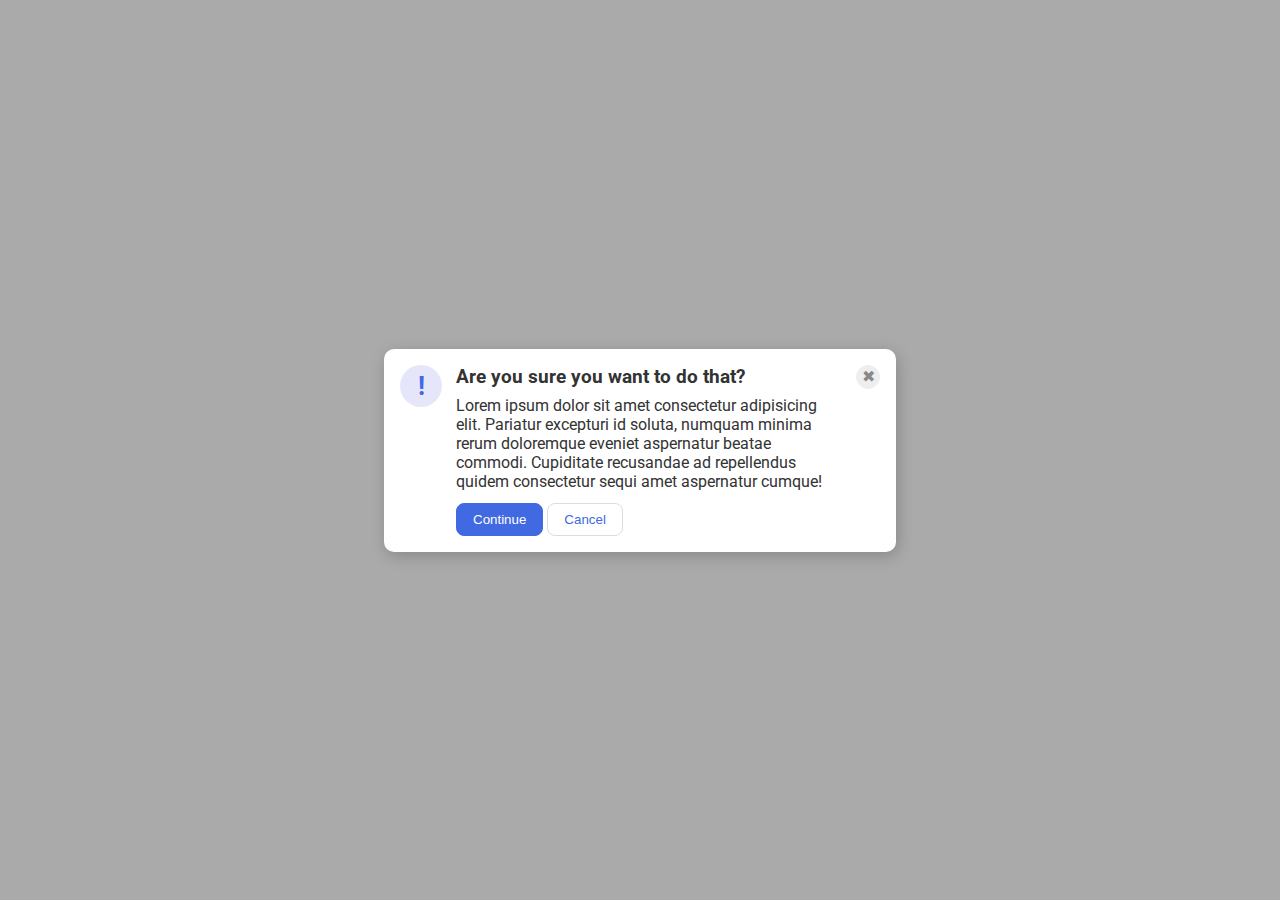
<file: flex/05-flex-modal/index.html>
<!DOCTYPE html>
<html lang="en">
  <head>
    <meta charset="UTF-8">
    <meta http-equiv="X-UA-Compatible" content="IE=edge">
    <meta name="viewport" content="width=device-width, initial-scale=1.0">
    <link rel="stylesheet" href="style.css">
    <title>Modal</title>
  </head>
  <body>
    <div class="modal">
      <div class="icon">!</div>
      <div class="content">
        <div class="header">Are you sure you want to do that?</div>
        <div class="text">Lorem ipsum dolor sit amet consectetur adipisicing elit. Pariatur excepturi id soluta, numquam minima rerum doloremque eveniet aspernatur beatae commodi. Cupiditate recusandae ad repellendus quidem consectetur sequi amet aspernatur cumque!</div>
        <button class="continue">Continue</button>
        <button class="cancel">Cancel</button>
      </div>
      <button class="close-button">✖</button>
    </div>
  </body>
</html>
</file>
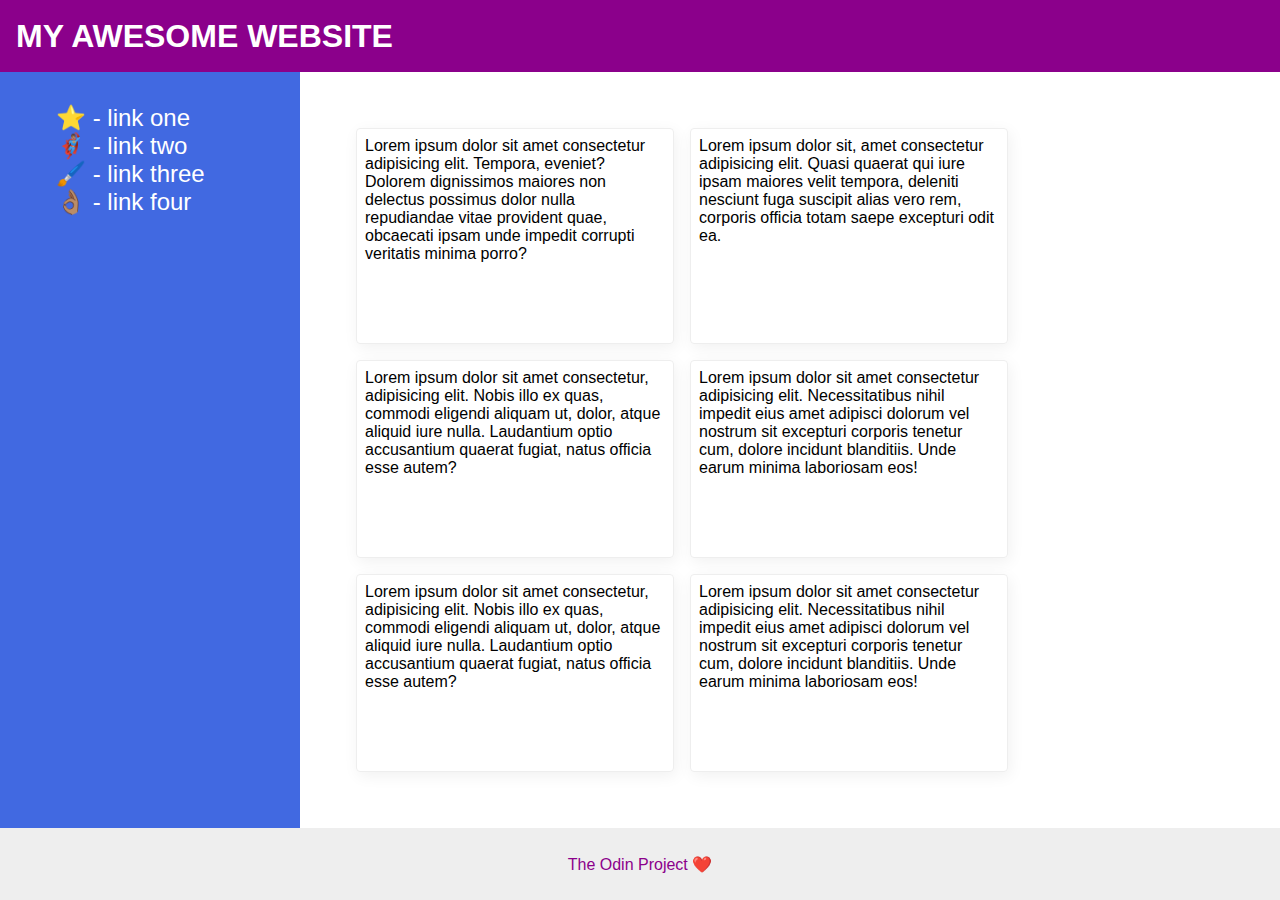
<file: flex/07-flex-layout-2/index.html>
<!DOCTYPE html>
<html lang="en">
  <head>
    <meta charset="UTF-8">
    <meta http-equiv="X-UA-Compatible" content="IE=edge">
    <meta name="viewport" content="width=device-width, initial-scale=1.0">
    <title>The Holy Grail</title>
    <link rel="stylesheet" href="style.css">
  </head>
  <body>
    <div class="header">
      MY AWESOME WEBSITE
    </div>

    <div class="content">
      <div class="sidebar">
        <ul>
          <li><a href="#">⭐ - link one</a></li>
          <li><a href="#">🦸🏽‍♂️ - link two</a></li>
          <li><a href="#">🖌️ - link three</a></li>
          <li><a href="#">👌🏽 - link four</a></li>
        </ul>
      </div>
  
      <div class="card-container">
        <div class="card">Lorem ipsum dolor sit amet consectetur adipisicing elit. Tempora, eveniet? Dolorem dignissimos maiores non delectus possimus dolor nulla repudiandae vitae provident quae, obcaecati ipsam unde impedit corrupti veritatis minima porro?</div>
        <div class="card">Lorem ipsum dolor sit, amet consectetur adipisicing elit. Quasi quaerat qui iure ipsam maiores velit tempora, deleniti nesciunt fuga suscipit alias vero rem, corporis officia totam saepe excepturi odit ea.</div>
        <div class="card">Lorem ipsum dolor sit amet consectetur, adipisicing elit. Nobis illo ex quas, commodi eligendi aliquam ut, dolor, atque aliquid iure nulla. Laudantium optio accusantium quaerat fugiat, natus officia esse autem?</div>
        <div class="card">Lorem ipsum dolor sit amet consectetur adipisicing elit. Necessitatibus nihil impedit eius amet adipisci dolorum vel nostrum sit excepturi corporis tenetur cum, dolore incidunt blanditiis. Unde earum minima laboriosam eos!</div>
        <div class="card">Lorem ipsum dolor sit amet consectetur, adipisicing elit. Nobis illo ex quas, commodi eligendi aliquam ut, dolor, atque aliquid iure nulla. Laudantium optio accusantium quaerat fugiat, natus officia esse autem?</div>
        <div class="card">Lorem ipsum dolor sit amet consectetur adipisicing elit. Necessitatibus nihil impedit eius amet adipisci dolorum vel nostrum sit excepturi corporis tenetur cum, dolore incidunt blanditiis. Unde earum minima laboriosam eos!</div>
      </div>
    </div>
    
    <div class="footer">
      The Odin Project ❤️
    </div>
  </body>
</html>
</file>
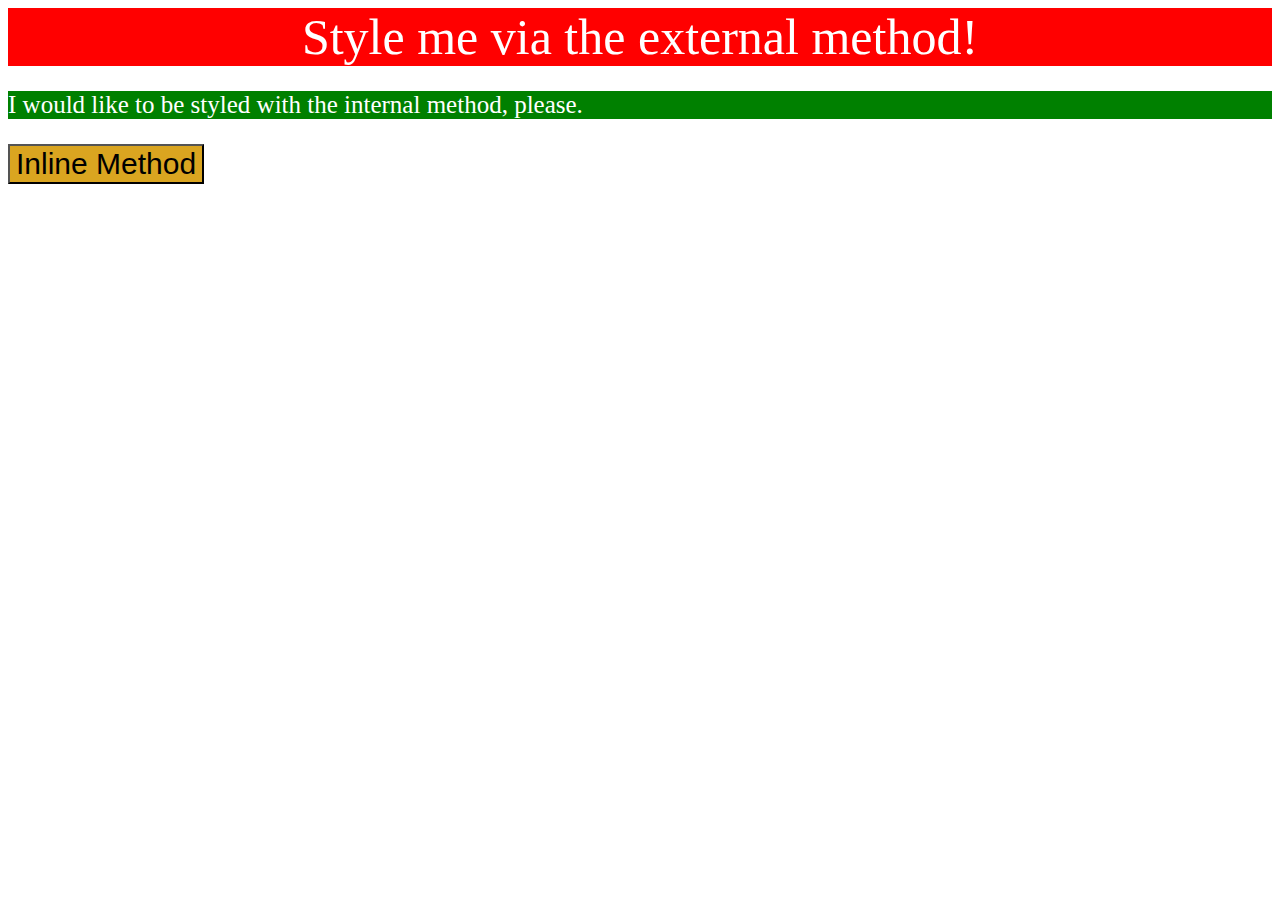
<file: foundations/01-css-methods/index.html>
<!DOCTYPE html>
<html lang="en">
  <head>
    <meta charset="UTF-8">
    <meta http-equiv="X-UA-Compatible" content="IE=edge">
    <meta name="viewport" content="width=device-width, initial-scale=1.0">
    <link rel="stylesheet" href="styles.css">
    <title>Methods for Adding CSS</title>
    <style>
      p {
        background-color: green;
        color: white;
        font-size: 25px;
      }
    </style>
  </head>
  <body>
    <div>Style me via the external method!</div>
    <p>I would like to be styled with the internal method, please.</p>
    <button style="background-color: goldenrod; font-size: 30px;">Inline Method</button>
  </body>
</html>
</file>
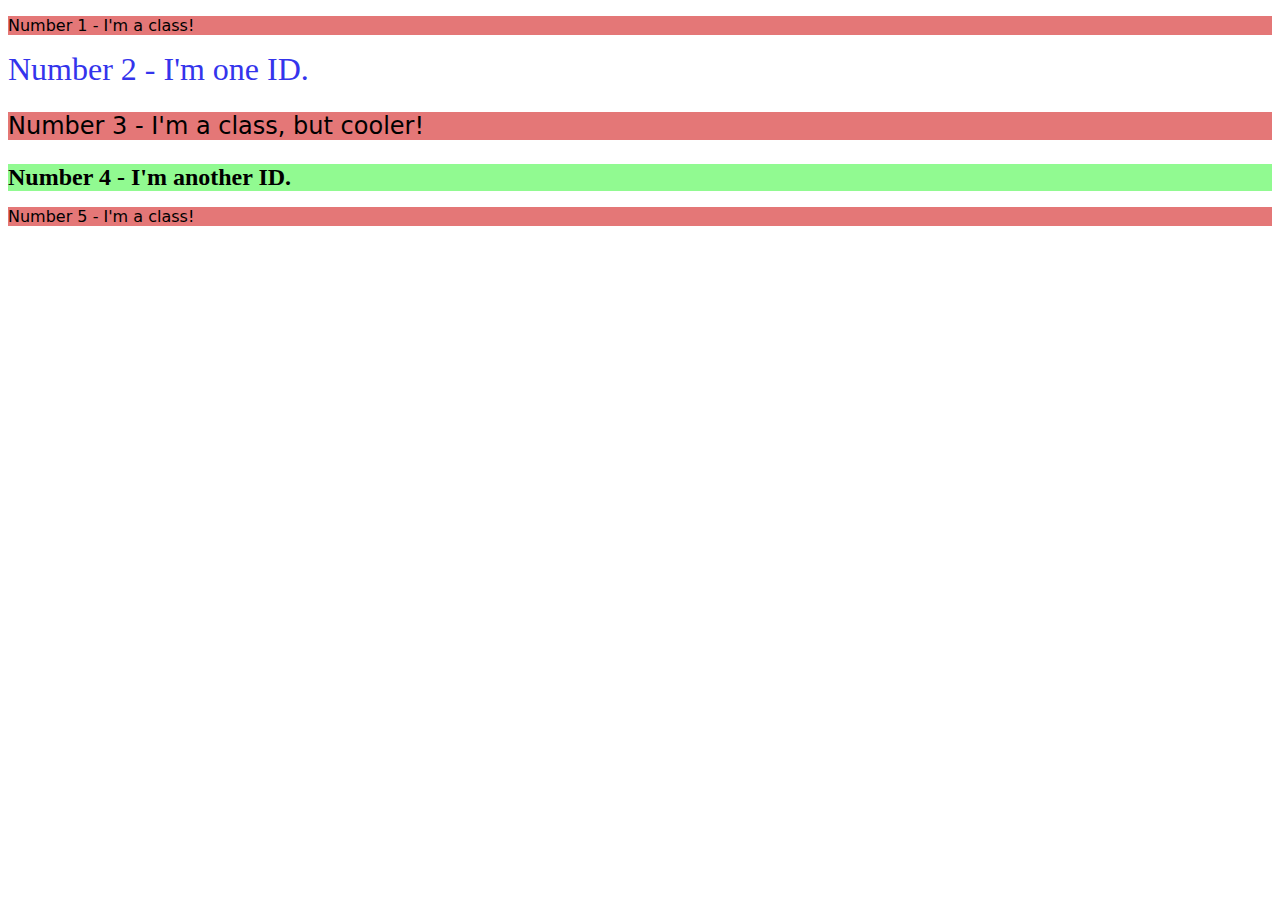
<file: foundations/02-class-id-selectors/index.html>
<!DOCTYPE html>
<html lang="en">
  <head>
    <meta charset="UTF-8">
    <meta http-equiv="X-UA-Compatible" content="IE=edge">
    <meta name="viewport" content="width=device-width, initial-scale=1.0">
    <title>Class and ID Selectors</title>
    <link rel="stylesheet" href="style.css">
  </head>
  <body>
    <p class = "odd">Number 1 - I'm a class!</p>
    <div id ="two">Number 2 - I'm one ID.</div>
    <p class = "odd cool">Number 3 - I'm a class, but cooler!</p>
    <div id = "four">Number 4 - I'm another ID.</div>
    <p class = "odd">Number 5 - I'm a class!</p>
  </body>
</html>
</file>
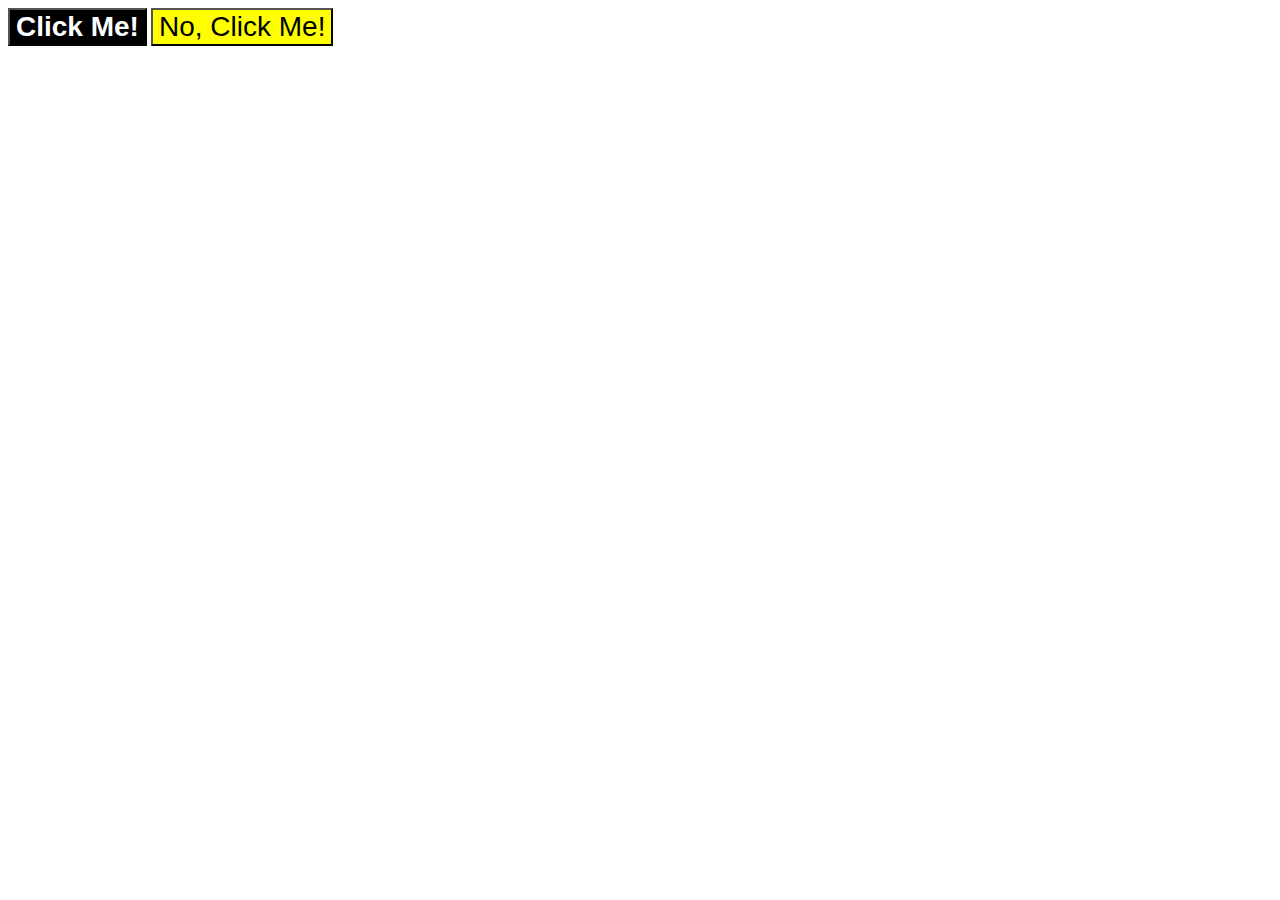
<file: foundations/03-grouping-selectors/index.html>
<!DOCTYPE html>
<html lang="en">
  <head>
    <meta charset="UTF-8">
    <meta http-equiv="X-UA-Compatible" content="IE=edge">
    <meta name="viewport" content="width=device-width, initial-scale=1.0">
    <title>Grouping Selectors</title>
    <link rel="stylesheet" href="style.css">
  </head>
  <body>
    <button class = "first">Click Me!</button>
    <button class = "second">No, Click Me!</button>
  </body>
</html>
</file>
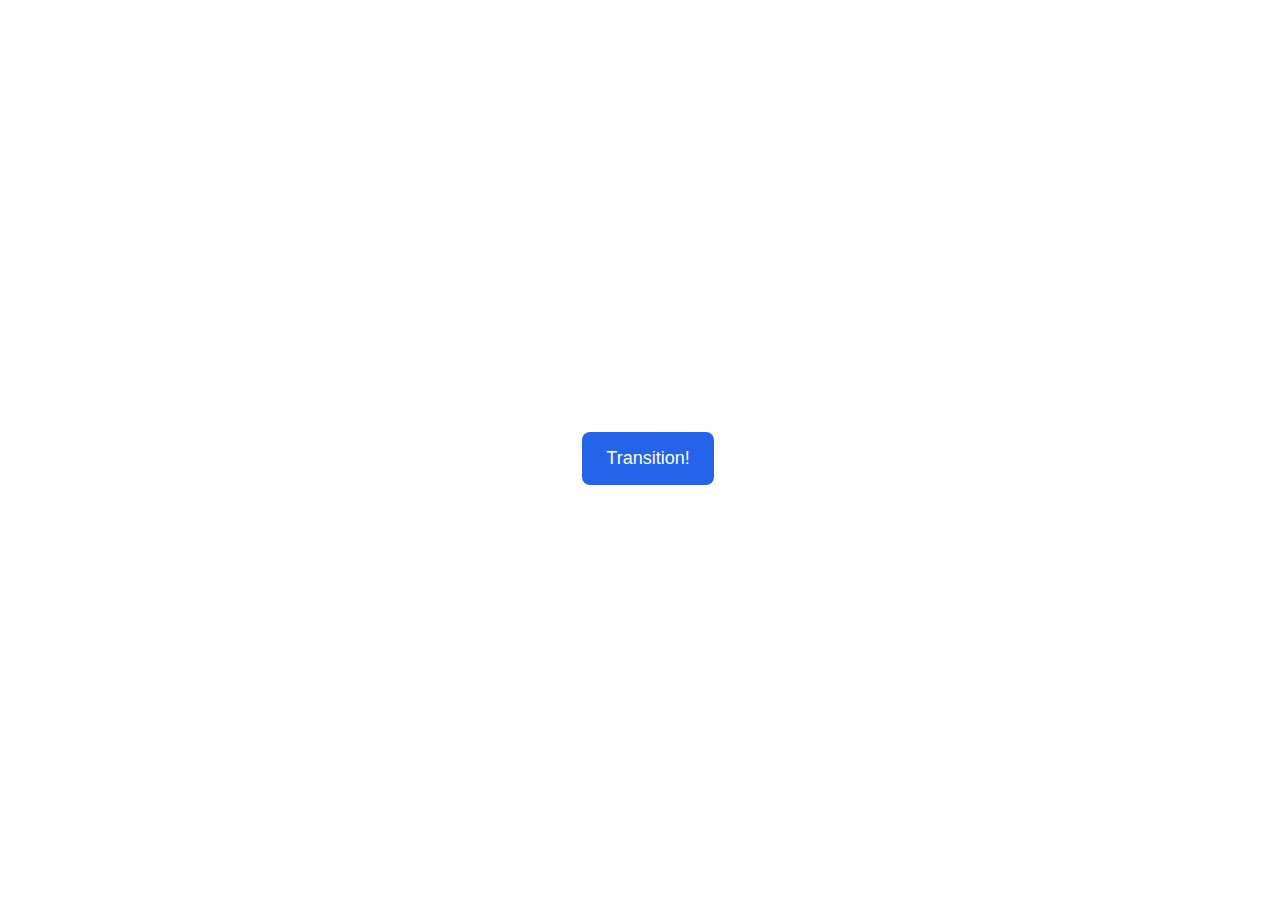
<file: advanced-html-css/animation/01-button-hover/index.html>
<!DOCTYPE html>
<html lang="en">
  <head>
    <meta charset="UTF-8" />
    <meta http-equiv="X-UA-Compatible" content="IE=edge" />
    <meta name="viewport" content="width=device-width, initial-scale=1.0" />
    <title>Button Hover</title>
    <link rel="stylesheet" href="style.css" />
  </head>
  <body>
    <div id="transition-container">
      <button>Transition!</button>
    </div>
  </body>
</html>
</file>
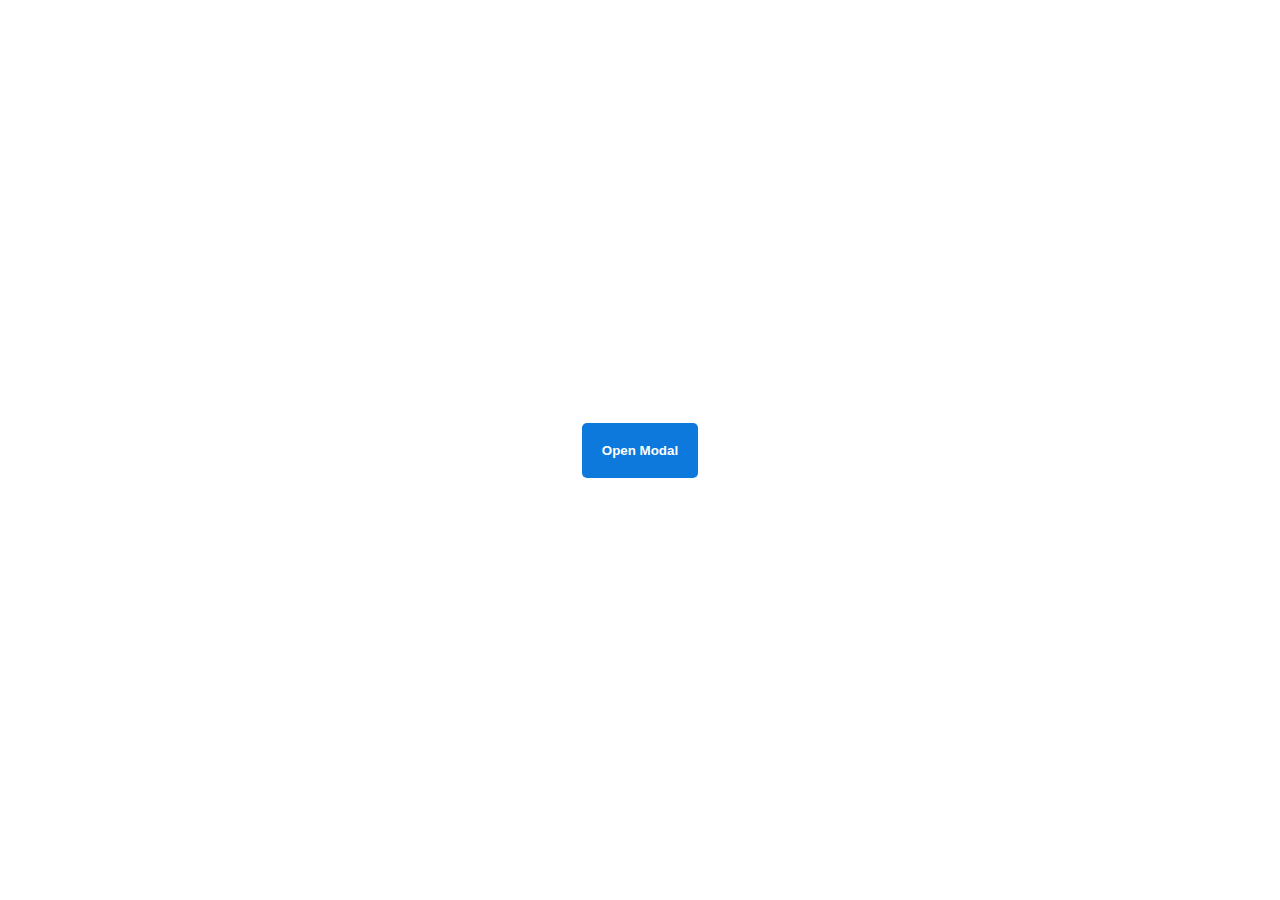
<file: advanced-html-css/animation/02-pop-up/index.html>
<!DOCTYPE html>
<html lang="en">
  <head>
    <meta charset="UTF-8" />
    <meta http-equiv="X-UA-Compatible" content="IE=edge" />
    <meta name="viewport" content="width=device-width, initial-scale=1.0" />
    <title>Popup</title>
    <link rel="stylesheet" href="style.css" />
  </head>
  <body>
    <div class="backdrop"></div>
    <div class="popup-modal">
      <h1>Look at me!</h1>
      <p>I'm a pop up dialog!</p>
      <button id="close-modal">Close Modal</button>
    </div>
    <div class="button-container">
      <button id="trigger-modal">Open Modal</button>
    </div>
    <script src="script.js"></script>
  </body>
</html>
</file>
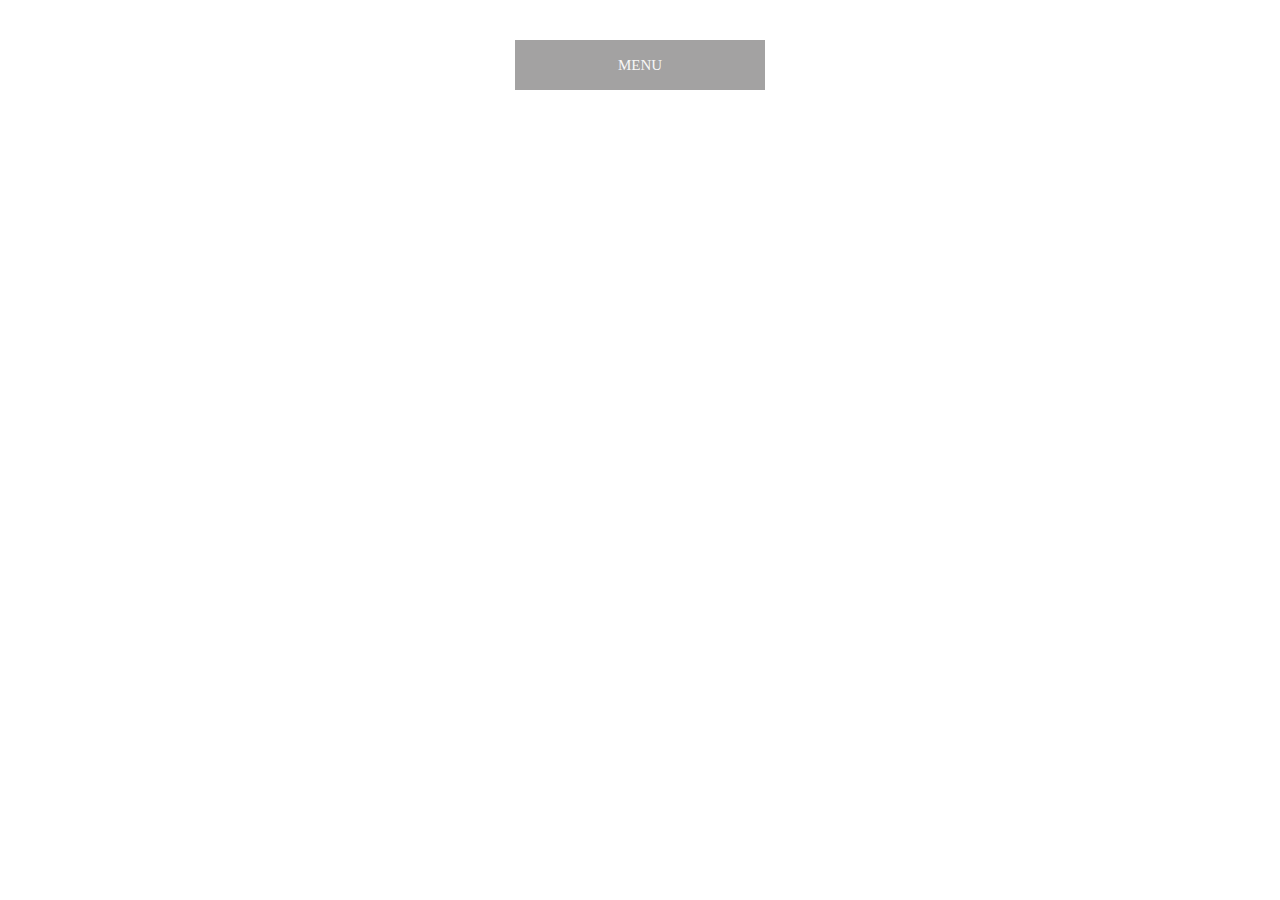
<file: advanced-html-css/animation/03-dropdown-menu/index.html>
<!DOCTYPE html>
<html lang="en">
  <head>
    <meta charset="UTF-8" />
    <meta http-equiv="X-UA-Compatible" content="IE=edge" />
    <meta name="viewport" content="width=device-width, initial-scale=1.0" />
    <title>Dropdown Menu</title>
    <link rel="stylesheet" href="style.css" />
  </head>
  <body>
    <div class="dropdown-container">
        <div class="menu-title">MENU</div>
        <ul class="dropdown-menu">
            <li>ITEM 1</li>
            <li>ITEM 2</li>
            <li>ITEM 3</li>
            <li>ITEM 4</li>
            <li>ITEM 5</li>
        </ul>
    </div>
    <script src="script.js"></script>
  </body>
</html>
</file>
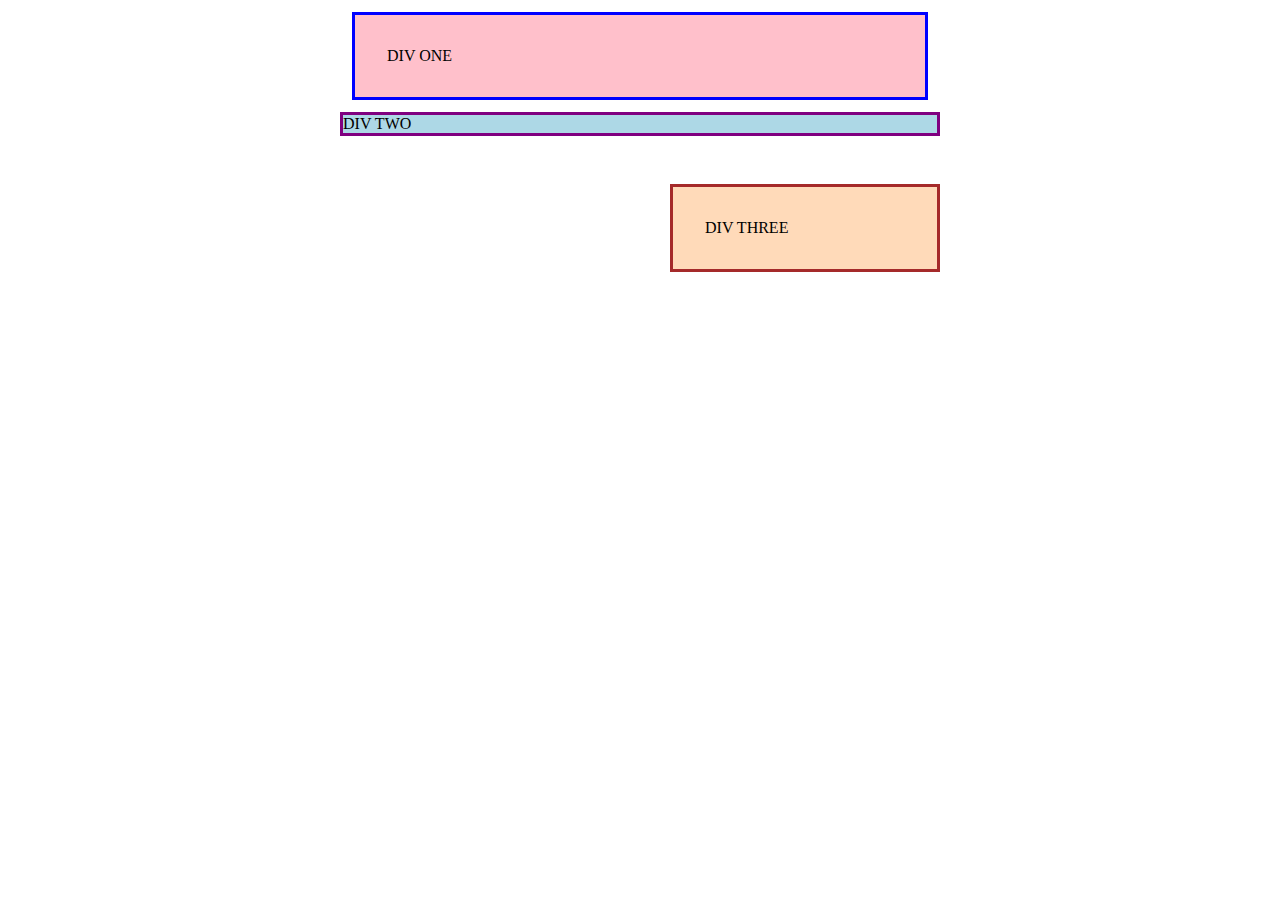
<file: foundations/block-and-inline/01-margin-and-padding-1/index.html>
<!DOCTYPE html>
<html lang="en">
  <head>
    <meta charset="UTF-8">
    <meta http-equiv="X-UA-Compatible" content="IE=edge">
    <meta name="viewport" content="width=device-width, initial-scale=1.0">
    <title>Margin and Padding exercise</title>
    <link rel="stylesheet" href="style.css">
  </head>
  <body>
    <div class="one">
      DIV ONE
    </div>
    <div class="two">
      DIV TWO
    </div>
    <div class="three">
      DIV THREE
    </div>
  </body>
</html>
</file>
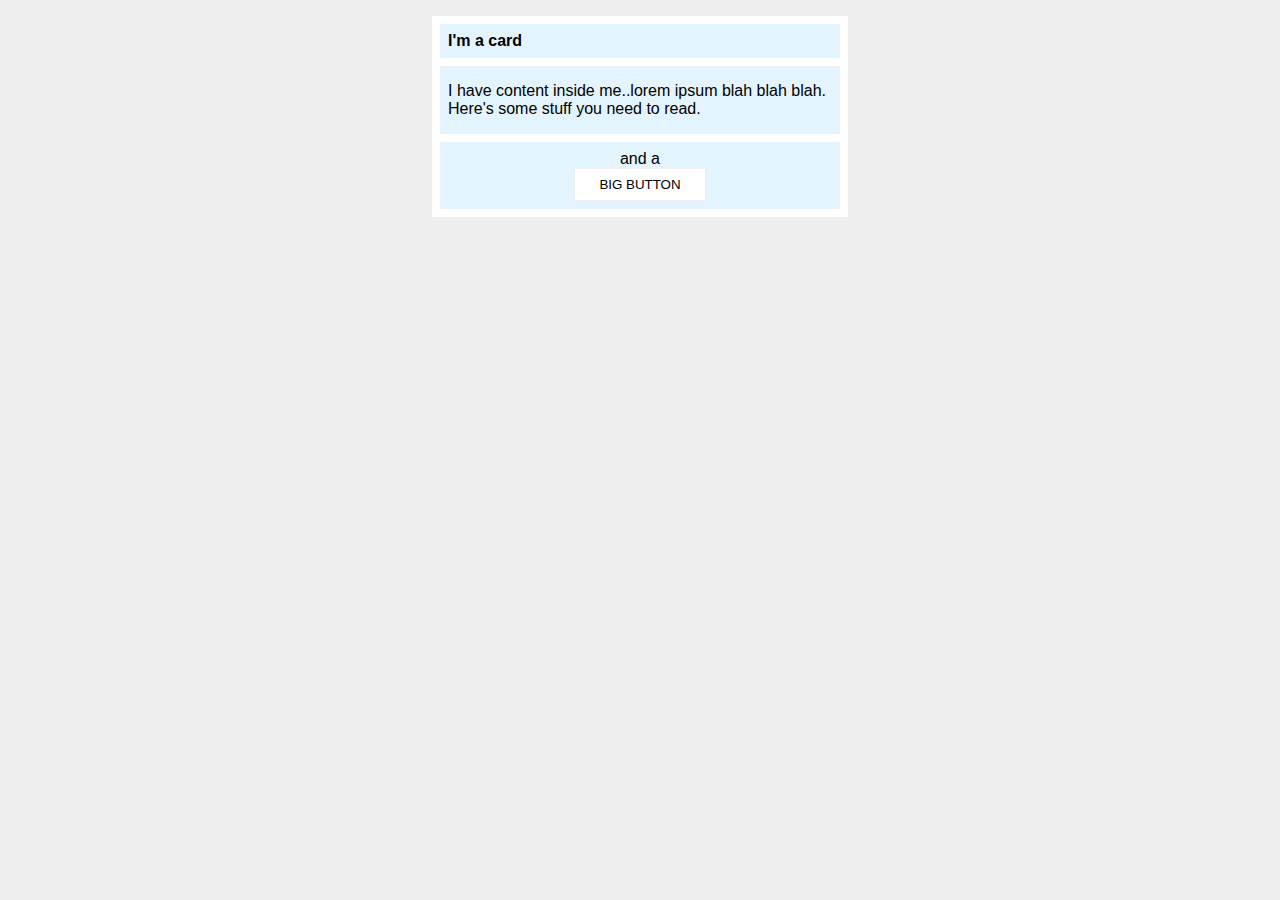
<file: foundations/block-and-inline/02-margin-and-padding-2/index.html>
<!DOCTYPE html>
<html lang="en">
  <head>
    <meta charset="UTF-8">
    <meta http-equiv="X-UA-Compatible" content="IE=edge">
    <meta name="viewport" content="width=device-width, initial-scale=1.0">
    <title>Margin and Padding exercise 2</title>
    <link rel="stylesheet" href="style.css">
  </head>
  <body>
    <div class="card">
      <h1 class="title">I'm a card</h1>
      <div class="content">I have content inside me..lorem ipsum blah blah blah. Here's some stuff you need to read.</div>
      <div class="button-container">and a <button>BIG BUTTON</button></div>
    </div>
  </body>
</html>
</file>
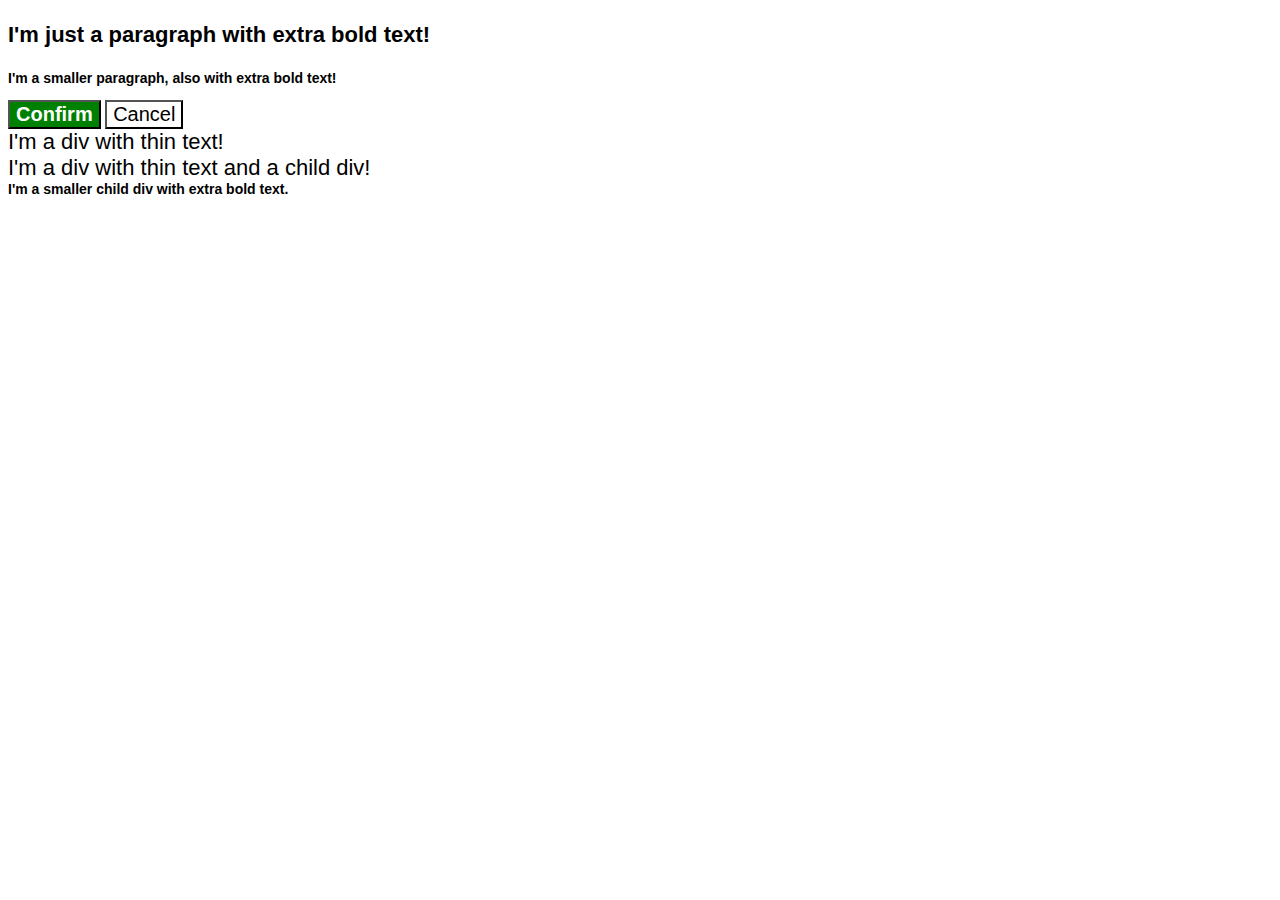
<file: foundations/cascade/01-cascade-fix/index.html>
<!DOCTYPE html>
<html lang="en">
  <head>
    <meta charset="UTF-8">
    <meta http-equiv="X-UA-Compatible" content="IE=edge">
    <meta name="viewport" content="width=device-width, initial-scale=1.0">
    <title>Fix the Cascade</title>
    <link rel="stylesheet" href="style.css">
  </head>
  <body>
    <p class="para">I'm just a paragraph with extra bold text!</p>
    <p class="para small-para">I'm a smaller paragraph, also with extra bold text!</p>

    <button id="confirm-button" class="button confirm">Confirm</button>
    <button id="cancel-button" class="button cancel">Cancel</button>

    <div class="text">I'm a div with thin text!</div>
    <div class="text">I'm a div with thin text and a child div!
      <div class="text child">I'm a smaller child div with extra bold text.</div>
    </div>
  </body>
</html>
</file>
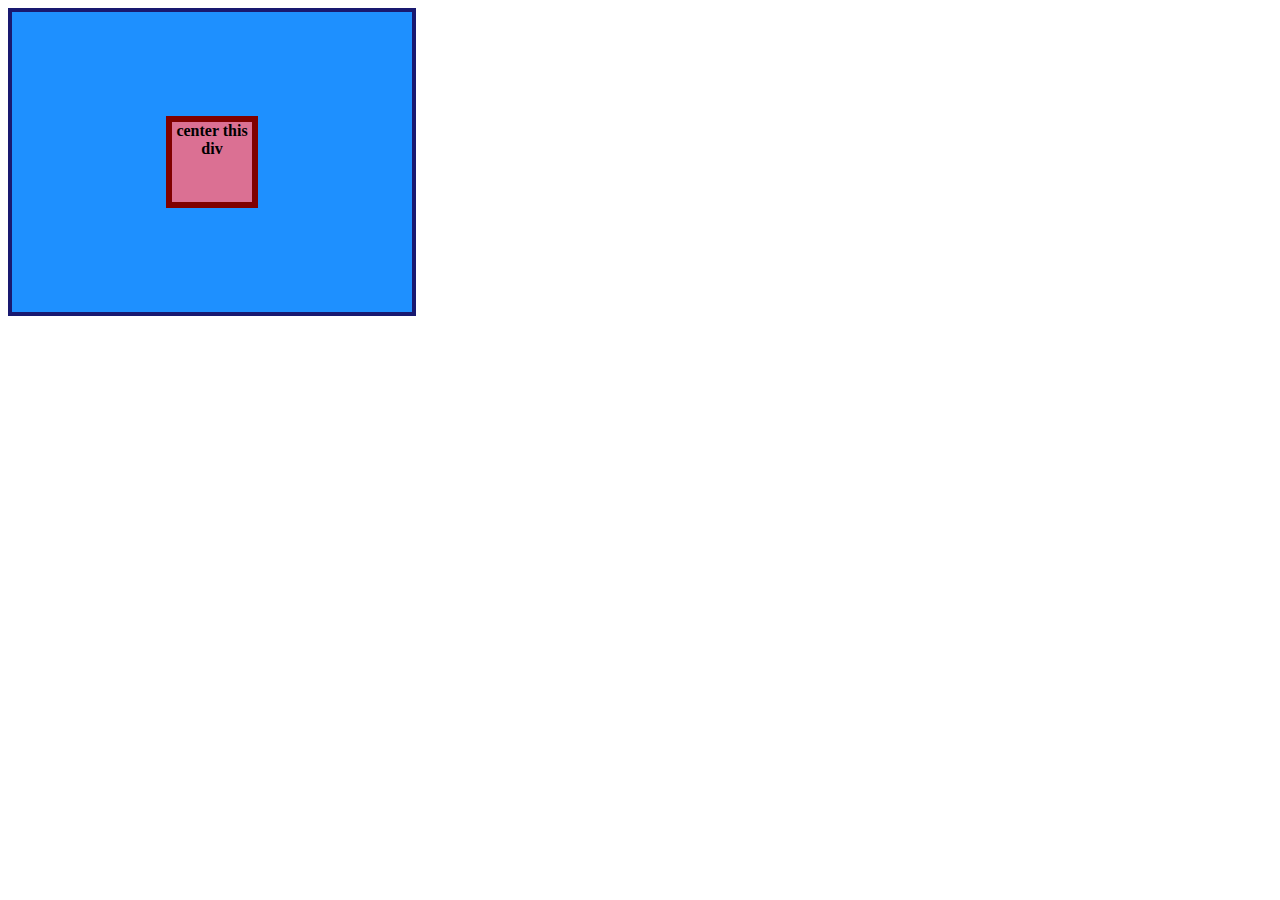
<file: foundations/flex/01-flex-center/index.html>
<!DOCTYPE html>
<html lang="en">
  <head>
    <meta charset="UTF-8">
    <meta http-equiv="X-UA-Compatible" content="IE=edge">
    <meta name="viewport" content="width=device-width, initial-scale=1.0">
    <title>CENTER THIS DIV</title>
    <link rel="stylesheet" href="style.css">
  </head>
  <body>
    <div class="container">
      <div class="box">center this div</div>
    </div>
  </body>
</html>
</file>
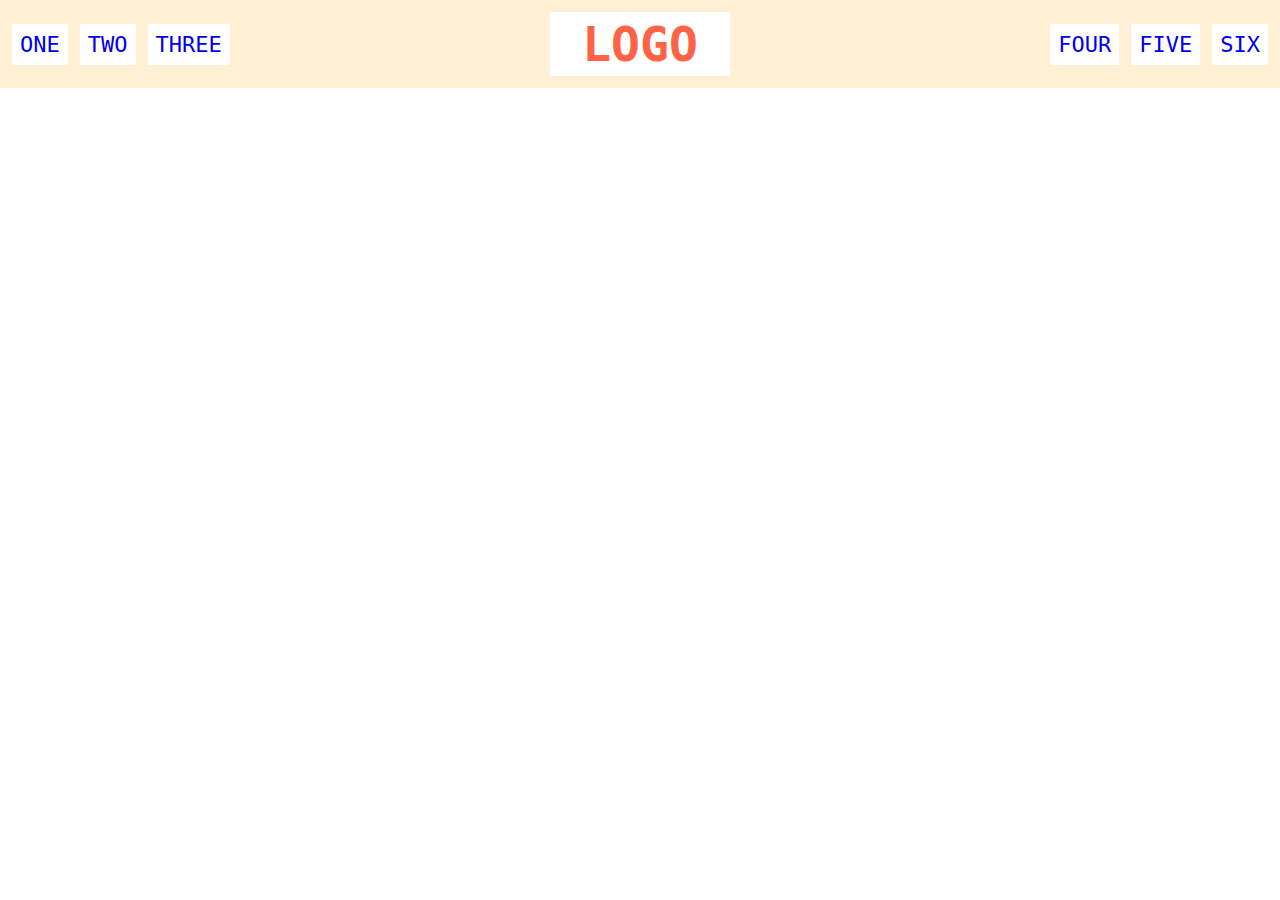
<file: foundations/flex/02-flex-header/index.html>
<!DOCTYPE html>
<html lang="en">
  <head>
    <meta charset="UTF-8">
    <meta http-equiv="X-UA-Compatible" content="IE=edge">
    <meta name="viewport" content="width=device-width, initial-scale=1.0">
    <title>Flex Header</title>
    <link rel="stylesheet" href="style.css">
  </head>
  <body>
    <div class="header">
      <div class="left-links">
        <ul>
          <li><a href="#">ONE</a></li>
          <li><a href="#">TWO</a></li>
          <li><a href="#">THREE</a></li>
        </ul>
      </div>
      <div class="logo">LOGO</div>
      <div class="right-links">
        <ul>
          <li><a href="#">FOUR</a></li>
          <li><a href="#">FIVE</a></li>
          <li><a href="#">SIX</a></li>
        </ul>
      </div>
    </div>
  </body>
</html>
</file>
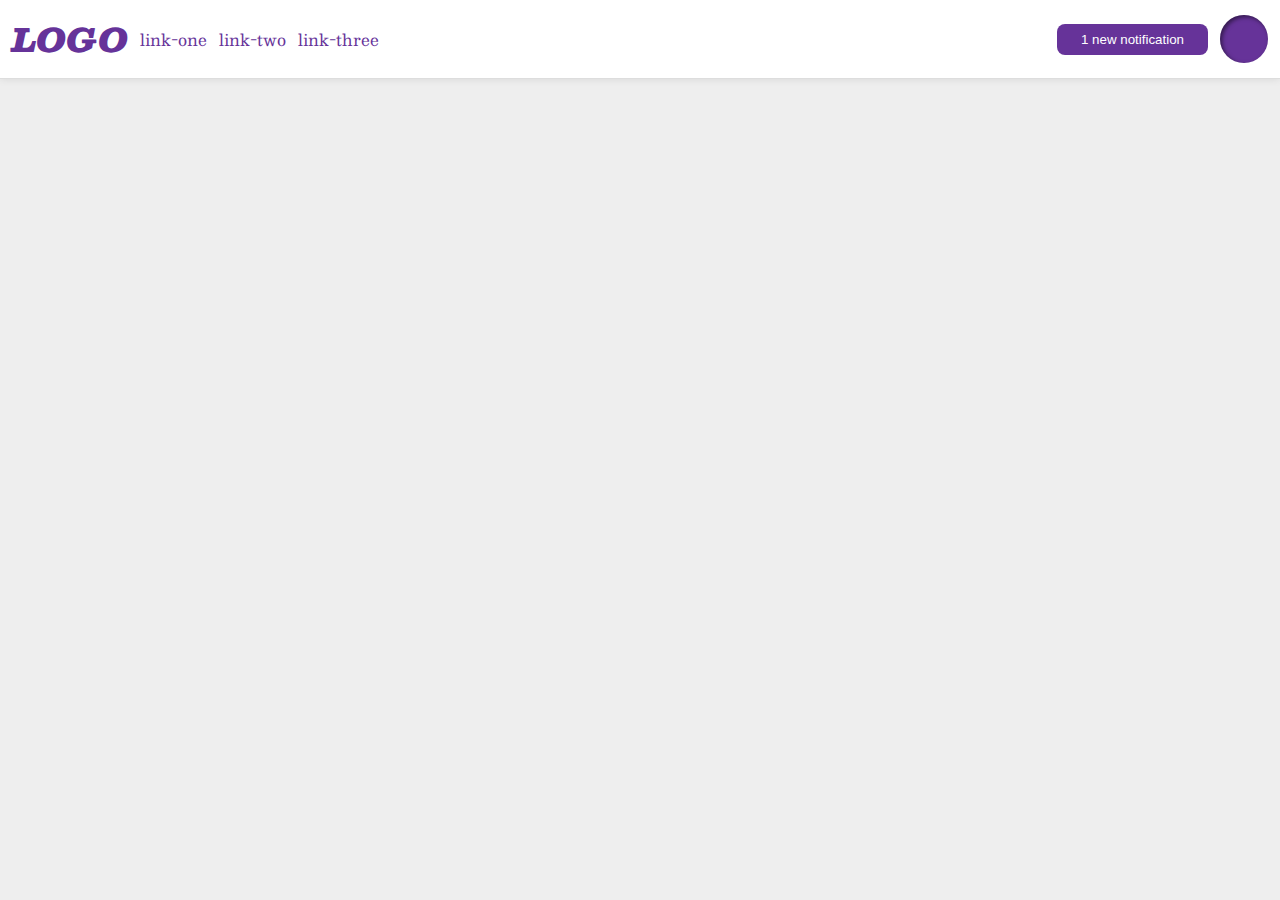
<file: foundations/flex/03-flex-header-2/index.html>
<!DOCTYPE html>
<html lang="en">
  <head>
    <meta charset="UTF-8">
    <meta http-equiv="X-UA-Compatible" content="IE=edge">
    <meta name="viewport" content="width=device-width, initial-scale=1.0">
    <title>Flex Header 2</title>
    <link rel="stylesheet" href="style.css">
  </head>
  <body>
    <div class="header">
      <div class="logo">
        LOGO
      </div>
      <ul class="links">
        <li><a href="https://google.com">link-one</a></li>
        <li><a href="https://google.com">link-two</a></li>
        <li><a href="https://google.com">link-three</a></li>
      </ul>
      <button class="notifications">
        1 new notification
      </button>
      <div class="profile-image"></div>
    </div>
  </body>
</html>
</file>
<file: flex/05-flex-modal/style.css>
@import url('https://fonts.googleapis.com/css2?family=Roboto:wght@400;700&display=swap');

html, body {
  height: 100%;
}

body {
  font-family: Roboto, sans-serif;
  margin: 0;
  background: #aaa;
  color: #333;
  /* I'll give you this one for free lol */
  display: flex;
  align-items: center;
  justify-content: center;
}

.modal {
  background: white;
  width: 480px;
  border-radius: 10px;
  box-shadow: 2px 4px 16px rgba(0,0,0,.2);
  padding: 16px;
  display: flex;
  gap: 14px;
}

.header {
  font-weight: bolder;
  font-size: larger;
  margin-bottom: 8px;
}

.text {
  margin-bottom: 12px;
}



.icon {
  color: royalblue;
  font-size: 26px;
  font-weight: 700;
  background: lavender;
  width: 42px;
  height: 42px;
  border-radius: 50%;
  flex-shrink: 0;
  display: flex;
  align-items: center;
  justify-content: center;
}

.close-button {
  background: #eee;
  border-radius: 50%;
  color: #888;
  font-weight: 400;
  font-size: 16px;
  height: 24px;
  width: 24px;
  display: flex;
  flex-shrink: 0;
  align-items: center;
  justify-content: center;
  border: 1px solid #eee;
  padding: 0;
}

button {
  cursor: pointer;
  padding: 8px 16px;
  border-radius: 8px;
}

button.continue {
  background: royalblue;
  border: 1px solid royalblue;
  color: white;
}

button.cancel {
  background: white;
  border: 1px solid #ddd;
  color: royalblue;
}
</file>
<file: flex/07-flex-layout-2/style.css>
body {
  font-family: -apple-system, BlinkMacSystemFont, 'Segoe UI', Roboto, Oxygen, Ubuntu, Cantarell, 'Open Sans', 'Helvetica Neue', sans-serif;
  margin: 0;
  min-height: 100vh;
  display: flex;
  flex-direction: column;
}

.header {
  height: 72px;
  background: darkmagenta;
  color: white;
  font-size: 32px;
  font-weight: 900;
  display: flex;
  align-items: center;
  padding-left: 16px;
}

.footer {
  height: 72px;
  background: #eee;
  color: darkmagenta;
  display: flex;
  justify-content: center;
  align-items: center;
}

.sidebar {
  width: 300px;
  background: royalblue;
  box-sizing: border-box;
  padding: 16px;
  flex-shrink: 0;
}

.card {
  border: 1px solid #eee;
  box-shadow: 2px 4px 16px rgba(0,0,0,.06);
  border-radius: 4px;
  width: 300px;
  margin: 8px;
  padding: 8px;
}

.card-container {
  padding: 48px;
  display: flex;
  flex-wrap: wrap;
}

.content {
  display: flex;
  flex-grow: 1;
}

a {
  font-size: 24px;
  text-decoration: none;
  color: white;
}

ul {
  list-style-type: none;
}
</file>
<file: foundations/01-css-methods/styles.css>
div {
  background-color: red;
  text-align: center;
  font-size: 50px;
  color: white;
}
</file>
<file: foundations/02-class-id-selectors/style.css>
.odd {
  background-color: rgb(228, 119, 119);
  font-family: Verdana, 'DejaVu Sans', sans-serif;
}

#two {
  color: rgb(52, 52, 236);
  font-size: 32px;
}

.cool {
  font-size: 24px;
}

#four {
  background-color: rgb(145, 250, 145);
  font-size: 24px;
  font-weight: 700;
}
</file>
<file: foundations/03-grouping-selectors/style.css>
.first, .second {
  font-size: 28px;
  font-family: Helvetica, 'Times New Roman', sans-serif;
}

.first {
  background-color: black;
  color: white;
  font-weight: 700;
}

.second {
  background-color: yellow;
}
</file>
<file: advanced-html-css/animation/01-button-hover/style.css>
#transition-container {
  width: 100vw;
  height: 100vh;
  display: flex;
  flex-direction: column;
  justify-content: center;
  align-items: center;
  font-family: Arial, sans-serif;
}

button {
  border-radius: 8px;
  border: none;
  background-color: #2563eb;
  color: white;
  font-size: 18px;
  padding: 16px 24px;
  text-align: center;
}
</file>
<file: advanced-html-css/animation/02-pop-up/style.css>
* {
  padding: 0;
  margin: 0;
}

body {
  overflow: hidden;
}

.button-container {
  width: 100vw;
  height: 100vh;
  background-color: #ffffff;
  opacity: 100%;
  display: flex;
  align-items: center;
  justify-content: center;
}

button {
  padding: 20px;
  color: #ffffff;
  background-color: #0e79dd;
  border: none;
  border-radius: 5px;
  font-weight: 600;
}

.popup-modal {
  padding: 32px 64px;
  background-color: white;
  border: 1px solid black;
  border-radius: 10px;
  position: fixed;
  top: 50%;
  left: 50%;
  transform-origin: center;
  transform: translate(-50%, -50%);
  pointer-events: none;
  opacity: 0%;
  text-align: center;
}

.popup-modal p {
  margin-bottom: 24px;
}

.backdrop {
  pointer-events: none;
  position: fixed;
  inset: 0;
  background: #000;
  opacity: 0%;
}

.popup-modal.show {
  opacity: 100%;
  pointer-events: all;
}

.backdrop.show {
  opacity: 30%;
}
</file>
<file: advanced-html-css/animation/03-dropdown-menu/style.css>
.dropdown-container {
  max-width: 250px;
  margin: 40px auto;
  text-align: center;
  line-height: 50px;
  font-size: 15px;
  color: rgb(247, 247, 247);
  cursor: pointer;
}

.menu-title {
  background-color: rgb(163, 162, 162);
}

.dropdown-menu {
  list-style: none;
  padding: 0;
  margin: 0;
  background-color: rgb(99, 97, 97);

  display: none;
}

ul.dropdown-menu li:hover {
  background: rgb(47, 46, 46);
}

.visible {
  display: block;
}
</file>
<file: foundations/block-and-inline/01-margin-and-padding-1/style.css>
body {
  max-width: 600px;
  margin: 0 auto;
}

.one {
  background: pink;
  border: 3px solid blue;
  /* CHANGE ME */
  padding: 32px;
  margin: 12px;
}

.two {
  background: lightblue;
  border: 3px solid purple;
  /* CHANGE ME */
  margin-bottom: 48px;
}

.three {
  background: peachpuff;
  border: 3px solid brown;
  width: 200px;
  /* CHANGE ME */
  padding: 32px;
  margin-left: auto;
}
</file>
<file: foundations/block-and-inline/02-margin-and-padding-2/style.css>
body {
  background: #eee;
  font-family: sans-serif;
}

.card {
  width: 400px;
  background: #fff;
  margin: 16px auto;
  padding: 8px;
  
}

.title {
  background: #e3f4ff;
  margin-top: 0px;
  margin-bottom: 8px;
  font-size: 16px;
  padding: 8px;
}

.content {
  background: #e3f4ff;
  margin-bottom: 8px;
  padding: 16px 8px;
}

.button-container {
  background: #e3f4ff;
  text-align: center;
  padding: 8px;
}

button {
  background: white;
  border: 1px solid #eee;
  display: block;
  margin:auto;
  padding: 8px 24px;
}
</file>
<file: foundations/cascade/01-cascade-fix/style.css>
body {
  font-family: Arial, Helvetica, sans-serif;
}

.para,
.small-para {
  color: hsl(0, 0%, 0%);
  font-weight: 800;
}

.para {
  font-size: 22px;
}

.small-para {
  font-size: 14px;
  font-weight: 800;
}

.button {
  background-color: rgb(255, 255, 255);
  color: rgb(0, 0, 0);
  font-size: 20px;
}

.confirm {
  background: green;
  color: white;
  font-weight: bold;
} 

div.text {
  color: rgb(0, 0, 0);
  font-size: 22px;
  font-weight: 100;
}


div.child {
  color: rgb(0, 0, 0);
  font-weight: 800;
  font-size: 14px;
}
</file>
<file: foundations/flex/01-flex-center/style.css>
.container {
  background: dodgerblue;
  border: 4px solid midnightblue;
  width: 400px;
  height: 300px;
  display: flex;
  justify-content: center;

}

.box {
  background: palevioletred;
  font-weight: bold;
  text-align: center;
  border: 6px solid maroon;
  width: 80px;
  height: 80px;
  align-self: center;
}
</file>
<file: foundations/flex/02-flex-header/style.css>
*{
  margin: 0;
  padding: 0;
}
.header  {
  font-family: monospace;
  background: papayawhip;
  display: flex;
  justify-content: center;
  align-items: center;
  padding: 12px;
}

.logo {
  font-size: 48px;
  font-weight: 900;
  color: tomato;
  background: white;
  padding: 4px 32px;
  margin: auto;
}

ul {
  /* this removes the dots on the list items*/
  display: flex;
  list-style-type: none;
  gap: 12px;
}

a {
  font-size: 22px;
  background: white;
  padding: 8px;
  /* this removes the line under the links */
  text-decoration: none;
}
</file>
<file: foundations/flex/03-flex-header-2/style.css>
/* this is some magical font-importing.  
you'll learn about it later. */
@import url('https://fonts.googleapis.com/css2?family=Besley:ital,wght@0,400;1,900&display=swap');

*{
  margin: 0;
  padding: 0;
}
body {
  margin: 0;
  background: #eee;
  font-family: Besley, serif;
}

.header {
  background: white;
  border-bottom: 1px solid #ddd;
  box-shadow: 0 0 8px rgba(0,0,0,.1);
  display: flex;
  justify-content: center;
  align-items: center;
  gap: 12px;
  padding: 12px;
}

.profile-image {
  background: rebeccapurple;
  box-shadow: inset 2px 2px 4px rgba(0,0,0,.5);
  border-radius: 50%;
  width: 48px;
  height: 48px;
}

.logo {
  color: rebeccapurple;
  font-size: 32px;
  font-weight: 900;
  font-style: italic;
}

button {
  border: none;
  border-radius: 8px;
  background: rebeccapurple;
  color: white;
  padding: 8px 24px;
}

a {
  /* this removes the line under our links */
  text-decoration: none;
  color: rebeccapurple;
}

ul {
  list-style-type: none;
  display: flex;
  margin-right: auto;
  gap: 12px;
}
</file>
